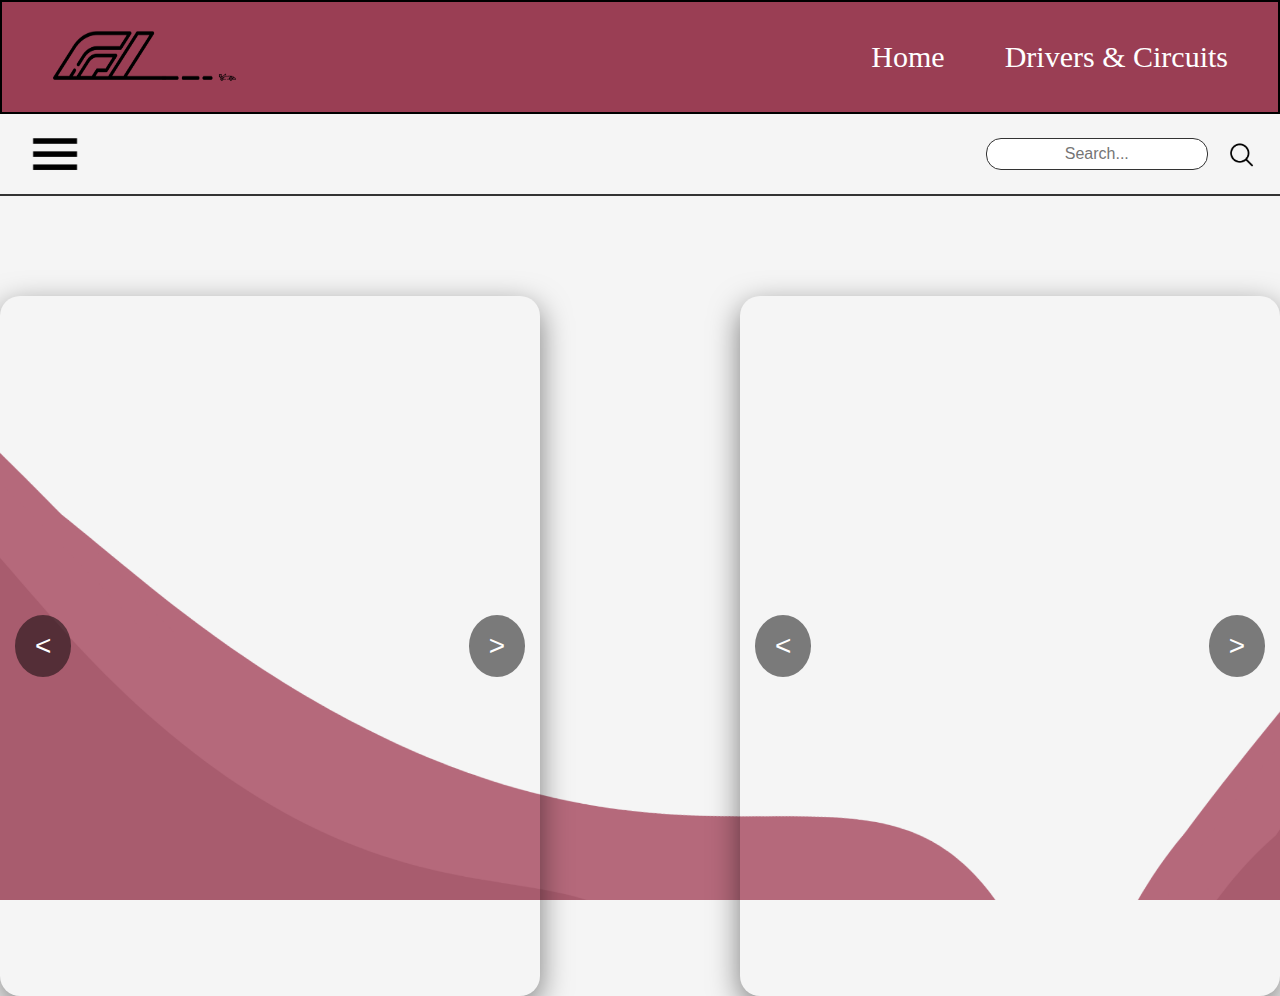
<file: DC.html>
<!DOCTYPE html>
<html lang="en">

<head>
  <meta charset="UTF-8">
  <meta name="viewport" content="width=device-width, initial-scale=1.0">
  <title>Drivers & Circuits</title>
  <link rel="stylesheet" href="DC.css">
</head>

<body>


  <nav>
    <ul>
      <li class="logo">
        <a href="index.html">
          <img id="logo" src="img/Screenshot 2025-09-02 084418.png" alt="Formula one logo">
        </a>
      </li>
      <li><a href="index.html">Home</a></li>
      <li><a href="DC.html" class="active">Drivers & Circuits</a></li>
    </ul>
  </nav>



  <div class="wrapper">
    <div id="container">

      <div class="dropdown">
        <img src="img/Screenshot 2025-09-02 093657.png" alt="Menu icon">
        <div class="dropdown-content">
          <a href="index.html">Home</a>
          <a href="DC.html">Drivers & Circuits</a>
        </div>
      </div>

      <form class="search-form">
        <input type="text" id="search" placeholder="Search...">
        <button type="submit" style="display:none;"></button>
        <img id="søk" src="img/Screenshot 2025-09-09 084229.png" alt="search icon">

      </form>

    </div>
  </div>





  <div class="container-dc">
    <img class="background" src="img/Screenshot 2025-09-09 090735.png">

    <div class="box" id="circuits-box">
      <button id="prev-circuit" class="prev">&lt;</button>
      <div id="circuit-content"></div>
      <button id="next-circuit" class="next">&gt;</button>
    </div>

  
    <div class="box" id="drivers-box">

      <button id="prev-driver" class="prev">&lt;</button>
      <div id="driver-content"></div>
      <button id="next-driver" class="next">&gt;</button>
    </div>

  </div>







  
    <script src="script.js"></script>


</body>

</html>
</file>
<file: DC.css>
body {
  margin: 0;
  background-color: #f5f5f5;
}




nav {
  margin: 0;
  padding: 0;
}

ul {
  display: flex;
  align-items: center;
  margin: 0;
  padding: 0 20px;
  list-style-type: none;
  background-color: #9a3e54;
  border: 2px solid black;
}


ul li.logo {
  margin-right: auto;
}

ul li {
  margin: 0;
}

ul li a {
  font-size: 30px;
  display: flex;
  color: white;
  text-align: center;
  text-decoration: none;
  padding: 15px 30px;
}

#logo {
  width: 190px;
  height: 80px;
}



.search-form {
  margin-right: 25px;
  display: flex;
  justify-content: flex-end;
  align-items: center;
  height: 80px;
}

.search-form input {
  text-align: center;
  padding: 6px 10px;
  font-size: 16px;
  border: 1px solid #333;
  border-radius: 15px;
  width: 200px;
  margin-right: 20px;

}

.search-form img {
  order: 2;
  height: 25px;
}


#container {
  display: flex;
  justify-content: space-between;
  align-items: center;
  border-bottom: 2px solid #333;
  height: 80px;
}



.dropdown {
  position: relative;
  display: inline-block;
}

.dropdown img {
  margin-left: 30px;
  width: 50px;
  height: 46px;
  cursor: pointer;
  display: block;
}


.dropdown-content {
  display: none;
  position: absolute;
  background: rgb(251, 235, 235);
  border: 1px solid black;
  min-width: 260px;
  z-index: 20;
}

.dropdown-content a {
  font-size: 30px;
  display: block;
  padding: 15px;
  text-decoration: none;
  color: black;
}

.dropdown-content a:hover {
  background: #cd9b9b;
}

.dropdown:hover .dropdown-content {
  display: block;
}

#f1 {
  width: 950px;
  float: right;
  margin: 80px 170px;

}



.container {
  display: flex;
  justify-content: center;
  align-items: center;
  gap: 100px;
}


.container-dc{
  margin-top: 100px;
  gap: 200px;
  justify-content: center;
  display: flex;
 }


.background {
  position: absolute;
  top: 0;
  left: 0;
  width: 100%;
  height: 100%;
  object-fit: cover; 
  z-index: -1;       
}

.box {
  position: relative;
  width: 900px;
  height: 700px;
  border-radius: 20px;
  overflow: hidden;
  color: white;
  font-family: Arial, sans-serif;
  box-shadow: 0 10px 30px rgba(0, 0, 0, 0.5);
  background-size: 85%;
  background-position: center;
  background-repeat: no-repeat;
}


.box .overlay {
  position: absolute;
  inset: 0;
  background: linear-gradient(to top, rgba(0, 0, 0, 0.7), rgba(0, 0, 0, 0.2));
  padding: 40px;
  display: flex;
  flex-direction: column;
  justify-content: flex-end;
}


.box .country {
  position: absolute;
  top: 25px;
  left: 30px;
  font-size: 30px;
  opacity: 0.9;
}


.box h4 {
  font-size: 40px;
  margin: 0 0 12px 0;
}

.box p {
  font-size: 25px;
  margin: 3px 0;
}

.box button {
  position: absolute;
  top: 50%;
  transform: translateY(-50%);
  background: rgba(0, 0, 0, 0.5);
  border: none;
  color: white;
  font-size: 28px;
  padding: 15px 20px;
  border-radius: 50%;
  cursor: pointer;
  transition: background 0.2s;
  z-index: 10;
  
}

.box button:hover {
  background: rgba(0, 0, 0, 0.8);
}


.box .prev {
  left: 15px;
}

.box .next {
  right: 15px;
}
</file>
